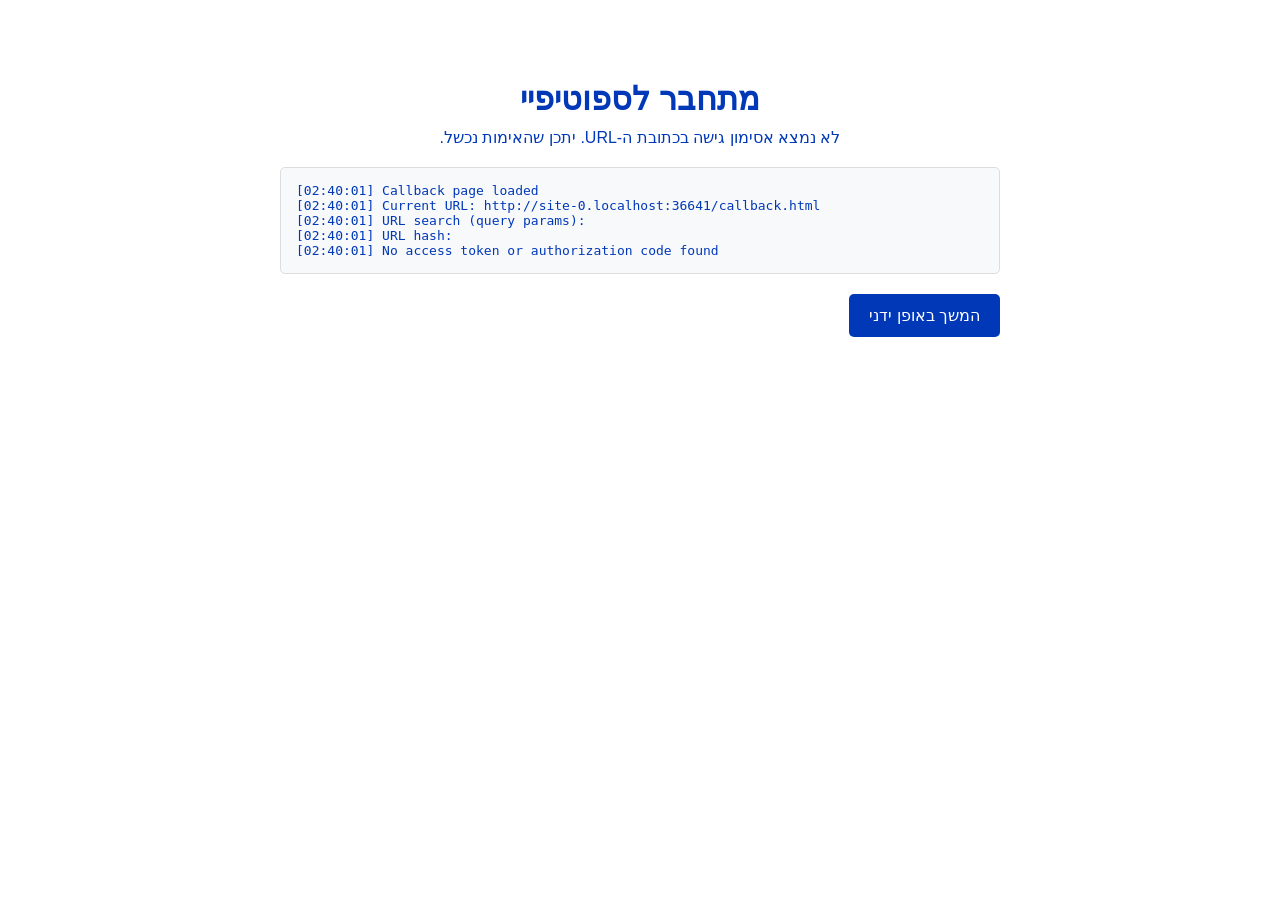
<file: callback.html>
<!DOCTYPE html>
<html lang="he" dir="rtl">
<head>
    <meta charset="UTF-8">
    <meta name="viewport" content="width=device-width, initial-scale=1.0">
    <title>מתחבר לספוטיפיי</title>
    <link rel="stylesheet" href="styles.css">
    <style>
        .callback-container {
            text-align: center;
            padding: 50px 20px;
        }
        
        .spinner {
            border: 5px solid rgba(0, 56, 184, 0.1);
            border-radius: 50%;
            border-top: 5px solid var(--israeli-blue);
            width: 50px;
            height: 50px;
            animation: spin 1s linear infinite;
            margin: 20px auto;
        }
        
        @keyframes spin {
            0% { transform: rotate(0deg); }
            100% { transform: rotate(360deg); }
        }
        
        .debug-info {
            background-color: #f8f9fa;
            border: 1px solid #ddd;
            border-radius: 5px;
            padding: 15px;
            margin-top: 20px;
            text-align: left;
            direction: ltr;
            font-family: monospace;
            white-space: pre-wrap;
            max-height: 300px;
            overflow-y: auto;
        }
    </style>
</head>
<body>
    <div class="container">
        <div class="callback-container">
            <h1>מתחבר לספוטיפיי</h1>
            <div class="spinner"></div>
            <p>אנא המתן בזמן שאנו מתחברים לחשבון הספוטיפיי שלך...</p>
            
            <div class="debug-info" id="debug"></div>
            
            <button id="manualBtn" style="display:none; margin-top: 20px;" class="game-button">המשך באופן ידני</button>
        </div>
    </div>
    
    <script>
        // Simple debugging function
        function logDebug(message) {
            const debugElement = document.getElementById('debug');
            const timestamp = new Date().toISOString().substr(11, 8);
            debugElement.innerHTML += `[${timestamp}] ${message}\n`;
            console.log(message);
        }
        
        // Main function
        document.addEventListener('DOMContentLoaded', function() {
            logDebug('Callback page loaded');
            logDebug(`Current URL: ${window.location.href}`);
            
            // IMPORTANT: Log the URL structure to understand what we're receiving
            logDebug(`URL search (query params): ${window.location.search}`);
            logDebug(`URL hash: ${window.location.hash}`);
            
            // Check for the presence of an access token in the URL hash (Implicit Grant Flow)
            if (window.location.hash) {
                logDebug('Hash fragment found in URL');
                const hashParams = new URLSearchParams(window.location.hash.substring(1));
                const accessToken = hashParams.get('access_token');
                const expiresIn = hashParams.get('expires_in');
                const state = hashParams.get('state');
                
                if (accessToken) {
                    logDebug('Access token found in hash fragment');
                    
                    // Validate state if present
                    if (state) {
                        const storedState = localStorage.getItem('spotify_auth_state');
                        logDebug(`State validation: Received=${state}, Stored=${storedState}`);
                        
                        if (state !== storedState) {
                            logDebug('State mismatch! Possible CSRF attack');
                            document.querySelector('.spinner').style.display = 'none';
                            document.querySelector('p').innerHTML = 'שגיאת אבטחה: אי התאמה במצב האימות. נסה שוב.';
                            
                            showManualButton();
                            return;
                        }
                        
                        localStorage.removeItem('spotify_auth_state');
                    }
                    
                    // Store the token in localStorage
                    localStorage.setItem('spotify_token', accessToken);
                    localStorage.setItem('spotify_token_expires', Date.now() + (parseInt(expiresIn) * 1000));
                    
                    logDebug('Token stored in localStorage');
                    logDebug(`Token expires in ${expiresIn} seconds`);
                    
                    // Redirect back to main page
                    setTimeout(function() {
                        logDebug('Redirecting to index.html');
                        window.location.href = 'index.html';
                    }, 1500);
                    
                    return;
                }
            }
            
            // Check if we have an error in the URL params
            const urlParams = new URLSearchParams(window.location.search);
            const error = urlParams.get('error');
            
            if (error) {
                logDebug(`ERROR received: ${error}`);
                document.querySelector('.spinner').style.display = 'none';
                document.querySelector('p').innerHTML = `שגיאה: ${error}. אנחנו עובדים על תיקון בעיה זו.`;
                
                showManualButton();
                return;
            }
            
            // If no access token was found in the hash and no error was found in the search params
            logDebug('No access token or authorization code found');
            document.querySelector('.spinner').style.display = 'none';
            document.querySelector('p').innerHTML = 'לא נמצא אסימון גישה בכתובת ה-URL. יתכן שהאימות נכשל.';
            
            showManualButton();
        });
        
        function showManualButton() {
            // Show manual button
            const manualBtn = document.getElementById('manualBtn');
            manualBtn.style.display = 'block';
            manualBtn.addEventListener('click', function() {
                window.location.href = 'index.html';
            });
        }
    </script>
</body>
</html>
</file>
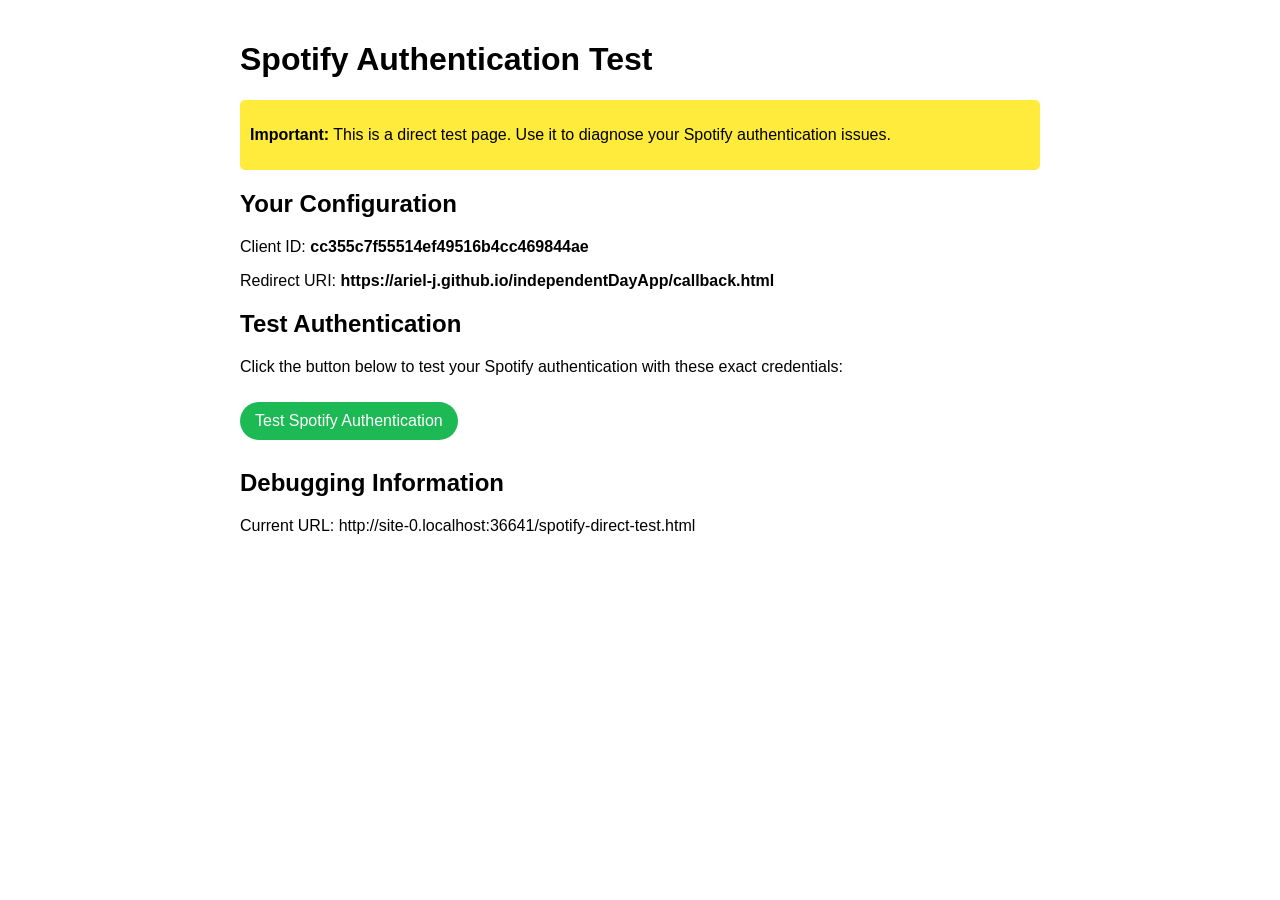
<file: spotify-direct-test.html>
<!DOCTYPE html>
<html>
<head>
    <title>Spotify Auth Test</title>
    <style>
        body {
            font-family: Arial, sans-serif;
            max-width: 800px;
            margin: 0 auto;
            padding: 20px;
        }
        pre {
            background-color: #f5f5f5;
            padding: 10px;
            border-radius: 5px;
            overflow-x: auto;
        }
        button {
            background-color: #1DB954;
            color: white;
            border: none;
            padding: 10px 15px;
            border-radius: 20px;
            cursor: pointer;
            font-size: 16px;
            margin: 10px 0;
        }
        .important {
            background-color: #ffeb3b;
            padding: 10px;
            border-radius: 5px;
        }
    </style>
</head>
<body>
    <h1>Spotify Authentication Test</h1>
    
    <div class="important">
        <p><strong>Important:</strong> This is a direct test page. Use it to diagnose your Spotify authentication issues.</p>
    </div>
    
    <h2>Your Configuration</h2>
    <p>Client ID: <strong>cc355c7f55514ef49516b4cc469844ae</strong></p>
    <p>Redirect URI: <strong>https://ariel-j.github.io/independentDayApp/callback.html</strong></p>
    
    <h2>Test Authentication</h2>
    <p>Click the button below to test your Spotify authentication with these exact credentials:</p>
    
    <button onclick="testAuth()">Test Spotify Authentication</button>
    
    <h2>Debugging Information</h2>
    <p>Current URL: <span id="currentUrl"></span></p>
    
    <script>
        document.getElementById('currentUrl').textContent = window.location.href;
        
        function testAuth() {
            const CLIENT_ID = 'cc355c7f55514ef49516b4cc469844ae';
            const REDIRECT_URI = 'https://ariel-j.github.io/independentDayApp/callback.html';
            const SCOPES = ['user-read-private', 'user-read-email', 'playlist-read-private', 'playlist-read-collaborative'];
            
            const state = Math.random().toString(36).substring(2, 15);
            
            const authUrl = new URL('https://accounts.spotify.com/authorize');
            authUrl.searchParams.append('response_type', 'token');
            authUrl.searchParams.append('client_id', CLIENT_ID);
            authUrl.searchParams.append('scope', SCOPES.join(' '));
            authUrl.searchParams.append('redirect_uri', REDIRECT_URI);
            authUrl.searchParams.append('state', state);
            
            console.log('Redirecting to:', authUrl.toString());
            window.location.href = authUrl.toString();
        }
    </script>
</body>
</html>
</file>
<file: styles.css>
:root {
    --israeli-blue: #0038b8;
    --white: #ffffff;
    --spotify-green: #1DB954;
    --spotify-black: #191414;
  }
  
  * {
    margin: 0;
    padding: 0;
    box-sizing: border-box;
    font-family: 'Arial', sans-serif;
  }
  
  body {
    background-color: var(--white);
    color: var(--israeli-blue);
    direction: rtl;
  }
  
  .container {
    max-width: 800px;
    margin: 0 auto;
    padding: 20px;
  }
  
  /* Flag styling */
  .flag-container {
    display: flex;
    align-items: center;
    justify-content: center;
    margin-bottom: 30px;
  }
  
  .flag {
    width: 60px;
    height: 40px;
    background-color: var(--white);
    position: relative;
    margin: 0 20px;
    border: 1px solid var(--israeli-blue);
  }
  
  .flag::before,
  .flag::after {
    content: "";
    position: absolute;
    width: 100%;
    height: 8px;
    background-color: var(--israeli-blue);
  }
  
  .flag::before {
    top: 6px;
  }
  
  .flag::after {
    bottom: 6px;
  }
  
  .flag::before,
  .flag::after {
    content: "";
    position: absolute;
    width: 100%;
    height: 8px;
    background-color: var(--israeli-blue);
  }
  
  .flag .star {
    position: absolute;
    top: 50%;
    left: 50%;
    transform: translate(-50%, -50%);
    color: var(--israeli-blue);
    font-size: 20px;
  }
  
  h1 {
    text-align: center;
    color: var(--israeli-blue);
    margin: 10px 0;
  }
  
  .game-container {
    background-color: var(--white);
    border: 3px solid var(--israeli-blue);
    border-radius: 10px;
    padding: 20px;
    margin-top: 20px;
    box-shadow: 0 4px 8px rgba(0, 56, 184, 0.3);
  }
  
  #current-score {
    text-align: left;
    font-size: 1.2em;
    margin-bottom: 15px;
    color: var(--israeli-blue);
    font-weight: bold;
  }
  
  #audio-player {
    margin: 20px 0;
    text-align: center;
    display: flex;
    flex-direction: column;
    align-items: center;
    gap: 10px;
  }
  
  #album-cover {
    width: 150px;
    height: 150px;
    border-radius: 5px;
    box-shadow: 0 4px 8px rgba(0, 0, 0, 0.2);
    margin: 10px auto;
    object-fit: cover;
  }
  
  #song-title {
    font-size: 1.5em;
    font-weight: bold;
    margin: 10px 0 5px;
    padding: 10px;
    background-color: var(--israeli-blue);
    color: var(--white);
    border-radius: 5px;
    width: 100%;
  }
  
  #song-artist {
    font-size: 1.1em;
    margin: 0 0 10px;
    color: var(--israeli-blue);
    font-style: italic;
  }
  
  .buttons-container {
    display: flex;
    flex-wrap: wrap;
    justify-content: center;
    gap: 10px;
    margin-top: 20px;
  }
  
  .game-button {
    background-color: var(--israeli-blue);
    color: var(--white);
    border: none;
    border-radius: 5px;
    padding: 12px 20px;
    font-size: 1em;
    cursor: pointer;
    transition: all 0.3s ease;
  }
  
  .game-button:hover {
    background-color: #002c92;
    transform: scale(1.05);
  }
  
  .game-button:active {
    transform: scale(0.98);
  }
  
  /* Spotify integration */
  .spotify-section {
    margin-top: 30px;
    padding-top: 20px;
    border-top: 1px solid rgba(0, 56, 184, 0.3);
    text-align: center;
  }
  
  .spotify-button {
    background-color: var(--spotify-green);
    color: var(--white);
    border: none;
    border-radius: 25px;
    padding: 10px 20px;
    font-size: 1em;
    cursor: pointer;
    transition: all 0.3s ease;
    display: flex;
    align-items: center;
    justify-content: center;
    gap: 8px;
    margin: 0 auto;
  }
  
  .spotify-button:hover {
    background-color: #1aa34a;
    transform: scale(1.05);
  }
  
  .spotify-icon {
    font-size: 1.2em;
  }
  
  .spotify-note {
    margin-top: 10px;
    font-size: 0.9em;
    color: #666;
  }
  
  .hidden {
    display: none;
  }
  
  /* Responsive design */
  @media (max-width: 600px) {
    .buttons-container {
      flex-direction: column;
      align-items: center;
    }
    
    .game-button {
      width: 100%;
      margin: 5px 0;
    }
  }
</file>
